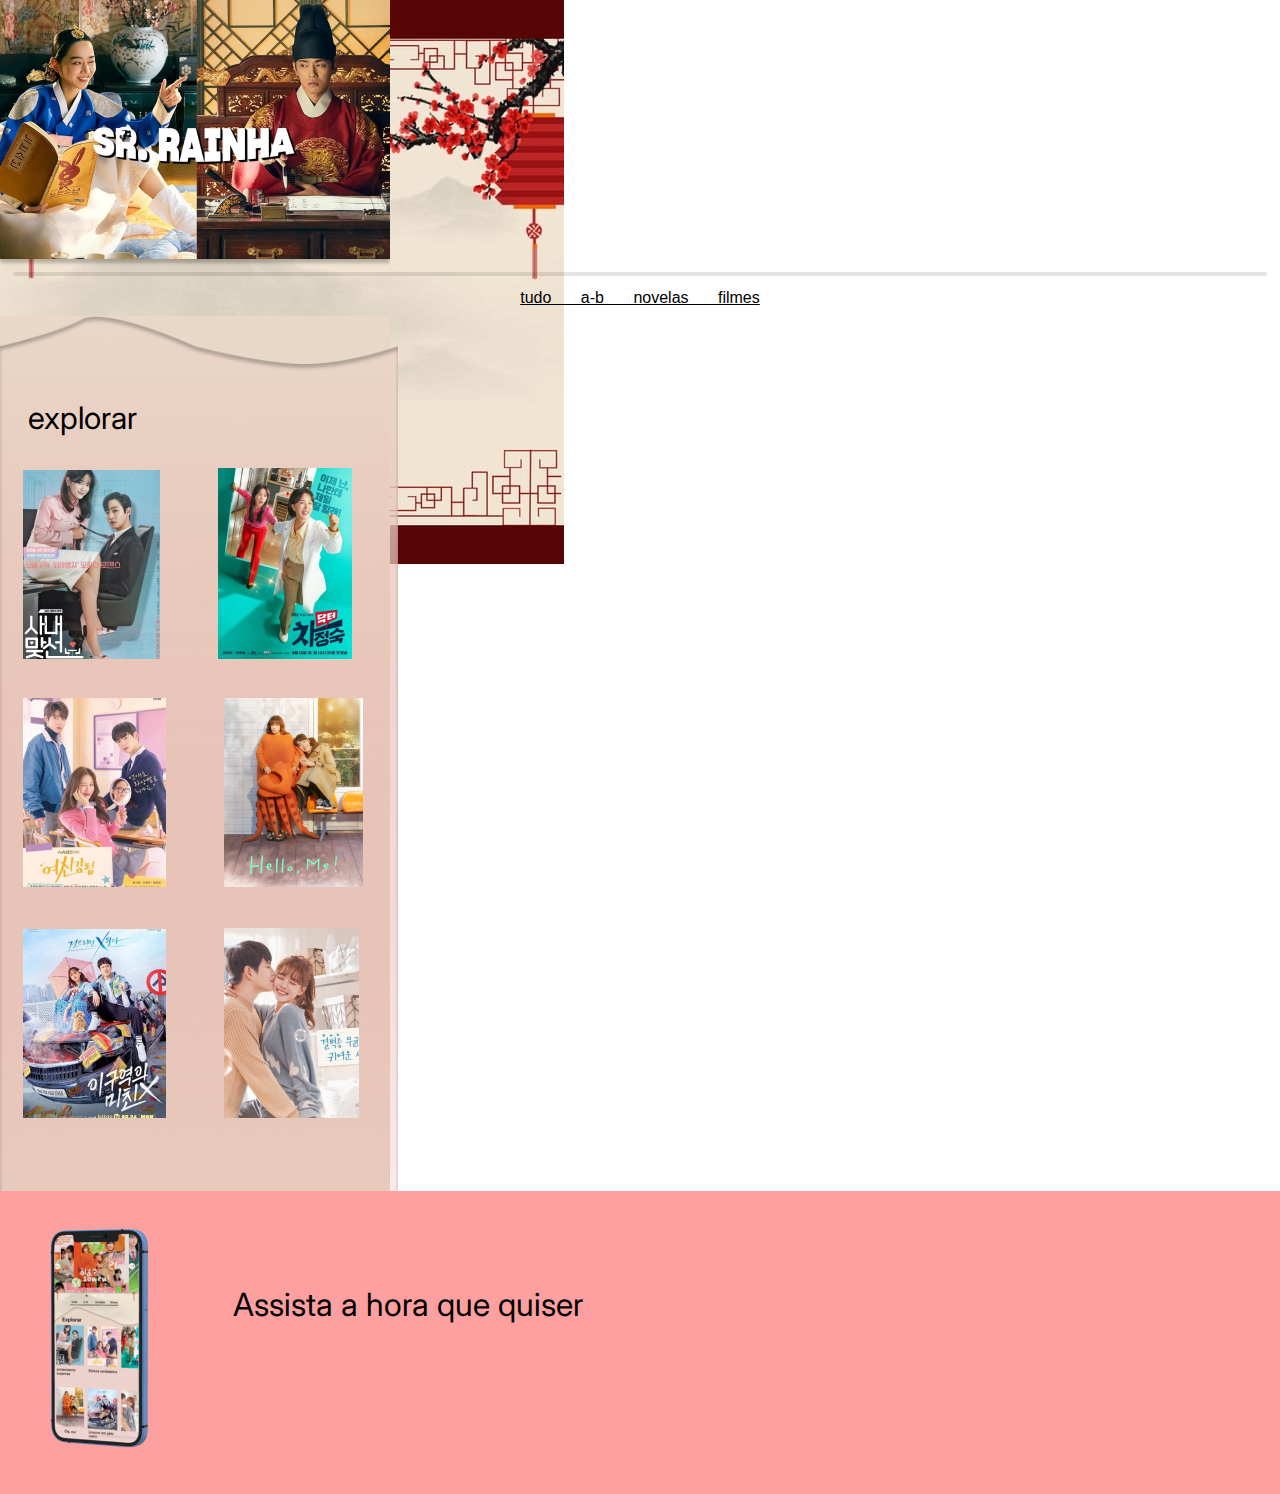
<file: index.html>
<!DOCTYPE html>
<html lang="en">
<head>
    <meta charset="UTF-8">
    <meta name="viewport" content="width=device-width, initial-scale=1.0">
    <title>Document</title>
    <link
  rel="stylesheet"
  href="https://cdn.jsdelivr.net/npm/swiper@9/swiper-bundle.min.css"
/>   <link rel="preconnect" href="https://fonts.googleapis.com">
    <link rel="preconnect" href="https://fonts.gstatic.com" crossorigin>
    <link href="https://fonts.googleapis.com/css2?family=Inter:wght@500&display=swap" rel="stylesheet">
    <link rel="stylesheet" href="style.css">
    <link rel="stylesheet" href="reset.css">
    <style>
        body{
            background-image:url(fundo.jpg);
            background-repeat: no-repeat;
            font-family: 'Inter', sans-serif;
        }
    </style>
</head>
<body>
 <!-- Slider main container -->
 <div class="swiper">
    <!-- Additional required wrapper -->
    <div class="swiper-wrapper">
      <!-- Slides -->
      <div class="swiper-slide"><img src="sr.rainha.png" alt=""></div>
      <div class="swiper-slide"><img src="eu.png" alt=""></div>
      <div class="swiper-slide"><img src="img5cefdfb65b3c03 1 (1).png" alt=""></div>
      ...
    </div>
    <!-- If we need pagination -->
    <div class="swiper-pagination"></div>
  
    <!-- If we need navigation buttons -->
    <div class="swiper-button-prev"></div>
    <div class="swiper-button-next"></div>
  
    <!-- If we need scrollbar -->
    <div class="swiper-scrollbar"></div>
   </div>
  <!-- hold this slide for 1 seconds -->
   <div class="swiper-slide" data-swiper-autoplay="20">
  <script src="https://cdn.jsdelivr.net/npm/swiper@9/swiper-bundle.min.js"></script>
  <script> 
    constswiper = new Swiper('.swiper', {
    speed: 400,
    spaceBetween: 10,  
    slidesperview:1,
     });
    </script>
  <script>
  const swiper = new Swiper('.swiper', {
  autoplay: {
   delay: 5000,
  },
  });
</script>
      <h1 class="text">tudo a-b novelas filmes</h1>
      <div class="ex">
        <h2>explorar</h2>
  </div>
       <div class="doramas">
        
        <img src="A-Business-Proposal 1 (1).png" alt="">
       
       
        <img src="d828681f50c89a9254992f8b1c817451 1 (1).png" alt="">
        </div>
        <div class="d2">
          <img src="OIP 1 (1).png" alt="">
        
          <img src="hl.png" alt="">
        </div>
        <div class="d3">
          <img src="sMQu6bLdSj3rjKg18zCdnNcHXLX 1.png" alt="">
          
          <img src="img5cefdfb65b3c03 2 (1).png" alt="">
        </div>
         <section class="cell">
          <img src="Capturar-removebg-preview 1.png" alt="">
        </section>
        <div class="cas">
          <h1>Assista a hora que quiser</h1>
        </div>
       
      <div class="mont">
      <img src="Rectangle 19 (1).png" alt="">
      </div>
</body>
</html>
</file>
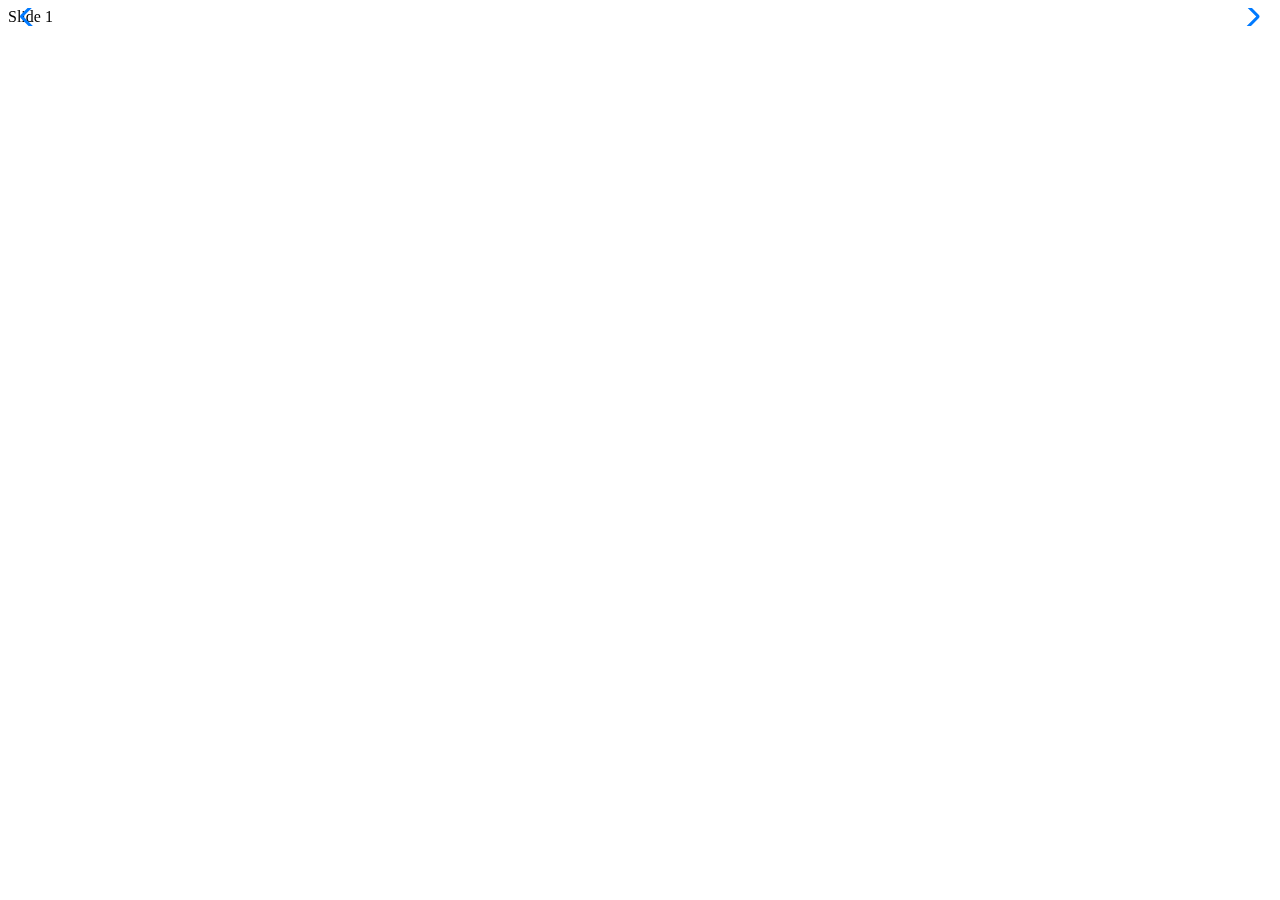
<file: carrossel.html>
<!DOCTYPE html>
<html lang="en">
<head>
    <meta charset="UTF-8">
    <meta name="viewport" content="width=device-width, initial-scale=1.0">
    <title>Document</title>
    <link
  rel="stylesheet"
  href="https://cdn.jsdelivr.net/npm/swiper@9/swiper-bundle.min.css"
/>
</head>
<body>
       <!-- Slider main container -->
<div class="swiper">
    <!-- Additional required wrapper -->
    <div class="swiper-wrapper">
      <!-- Slides -->
      <div class="swiper-slide">Slide 1</div>
      <div class="swiper-slide">Slide 2</div>
      <div class="swiper-slide">Slide 3</div>
      ...
    </div>
    <!-- If we need pagination -->
    <div class="swiper-pagination"></div>
  
    <!-- If we need navigation buttons -->
    <div class="swiper-button-prev"></div>
    <div class="swiper-button-next"></div>
  
    <!-- If we need scrollbar -->
    <div class="swiper-scrollbar"></div>
  </div>
    <script src="https://cdn.jsdelivr.net/npm/swiper@9/swiper-bundle.min.js"></script>
</body>
</html>
</file>
<file: style.css>
.swiper-wrapper image{
    width: 100%;
}
.swiper-button-prev, 
.swiper-button-next {
    display: none;
}
.text{
    font-family: Arial, Helvetica, sans-serif;
    text-align: center;
    word-spacing: 25px;
    margin: 10px;
   text-decoration:underline;
}
.ex{
    z-index: 1;
    color: black;
    font-size: 31px;
    position: absolute;
    margin-top: 86px;
    margin-left: 28px;
    font-family:  'Inter', sans-serif;
}
.mont{
    display: flex;
    margin-top: 2px;
    width: 390px;
    height: 1078px;
    background-color: #E9D7C8;
    z-index: 0;
    
}
.doramas{
    display: inline;
    position: absolute;
    margin-top: 152px;
    margin-left: 23px;
    word-spacing: 54px;
   
}
.d2{
    display: inline;
    position: absolute;
    margin-top: 382px;
    margin-left: 23px;
    word-spacing: 54px;
}

.d3{
    display: inline;
    position: absolute;
    margin-top: 612px;
    margin-left: 23px;
    word-spacing: 54px;
}
.cell{
    background-color:#FFA0A0 ;
    position: absolute;
    display: flex;
    width: 100%;
    margin-top: 875px;

}
.cas{
    position: absolute;
    margin-left: 199px;  
    margin-top: 939px;
    padding: 34px;
    font-size: 32px;
    font-family: "inter", serif;
}
@media screen  and (min-width:1728px){
    
}
</file>
